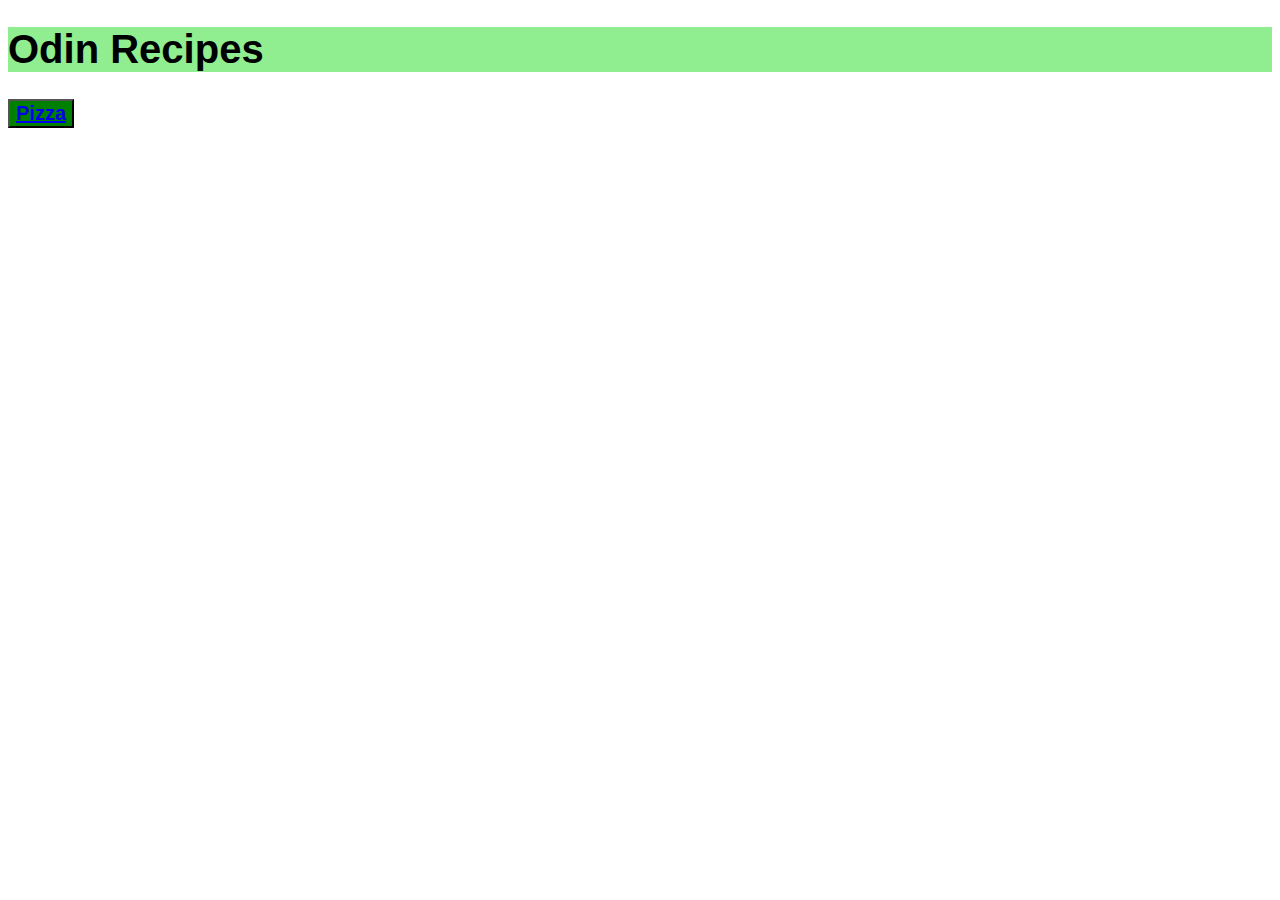
<file: index.html>
<!DOCTYPE html>
<html lang="en">
<head>
    <meta charset="UTF-8">
    <meta http-equiv="X-UA-Compatible" content="IE=edge">
    <meta name="viewport" content="width=<device-width>, initial-scale=1.0">
    <title>Food</title>
    <link rel="stylesheet" href="style.css">
</head>
<body>
    <h1>Odin Recipes</h1>
   <button class="pizza"> <a href="recipes/pizza.html">Pizza</a></button>
</body>
</html>
</file>
<file: style.css>
h1{
    font-size:40px;
    font-family:sans-serif;
    background-color:lightgreen;
    color:black;
}

.pizza{
    font-size:20px;
    background-color:green;
    color:black;
    font-weight:bold;
}

.image{
    height:300px;
}

#pizzaRecipe{
    font-size:30px;
    font-family: Verdana, Geneva, Tahoma, sans-serif;
    font-weight: bold;
    }
</file>
